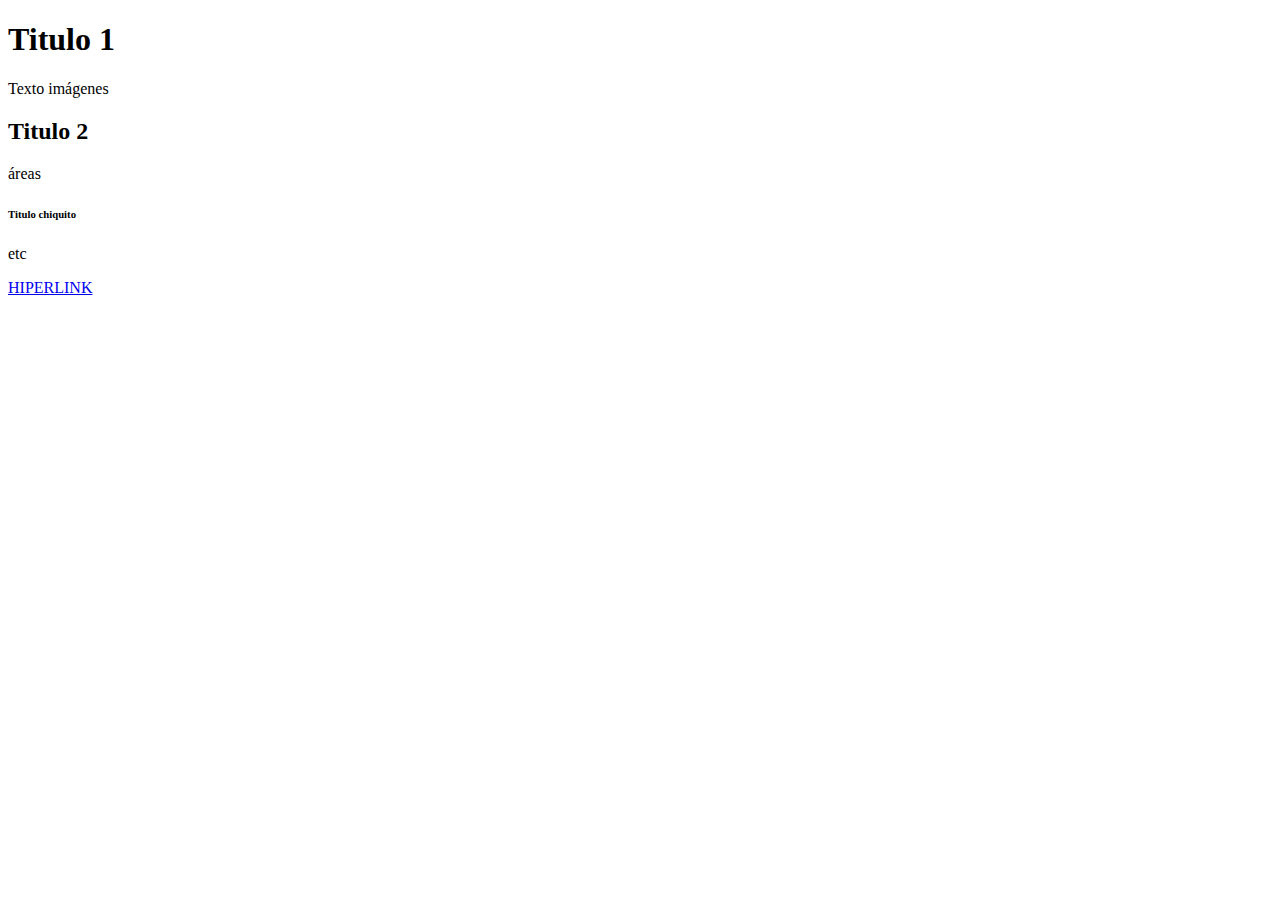
<file: src/ejemplo.html>
<!--esto es un comentario-->
<!DOCTYPE html> <!--Indica que es un documento html--> 
<html> 
<head>
    <!--Etiqueta de metadatos de la pagina o dependencias-->
    <title>Ejemplo</title>
</head>
<body><!--Contiene el cuerpo de la pagina-->
    <h1>Titulo 1</h1><!--los h son títulos y llegan hasta el 6-->
    Texto
    imágenes
    <h2>Titulo 2</h2>
    <div><!--marcan divisiones-->

        áreas
        <h6>Titulo chiquito</h6>
        etc
        <p></p><!--párrafos-->
    </div>
    <a href="https://ti.utch.edu.mx/login/index.php">HIPERLINK</a>
</body><!--Solo se añade un head y un body-->
<!--atributos
src
style
href
-->
</html>
</file>
